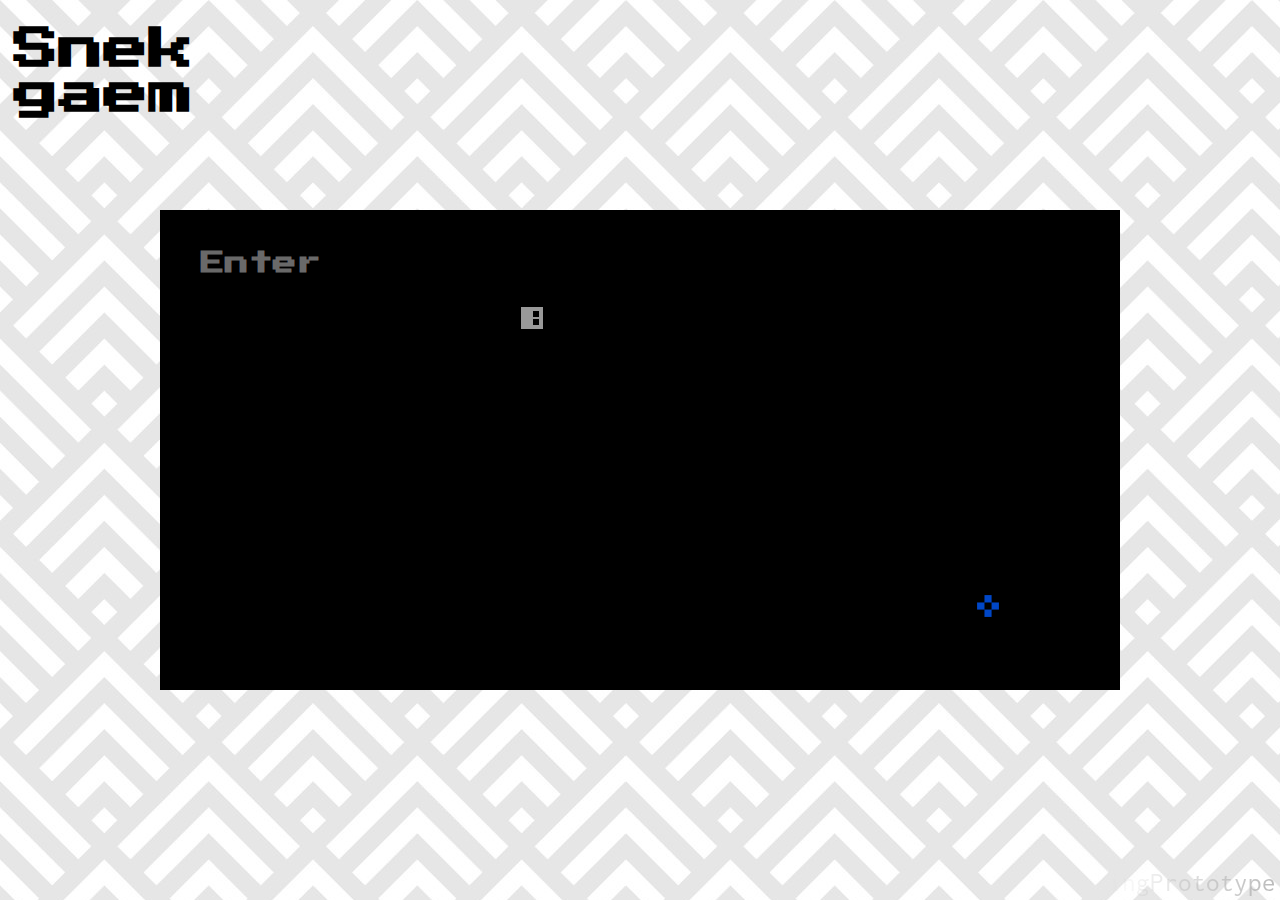
<file: index.html>
<!DOCTYPE html>
<html lang="en">
<head>
    <meta charset="UTF-8">
    <meta http-equiv="X-UA-Compatible" content="IE=edge">
    <meta name="viewport" content="width=device-width, initial-scale=1.0">
    <title>SnakeJS</title>
    <link rel="preconnect" href="https://fonts.gstatic.com">
    <link href="https://fonts.googleapis.com/css2?family=Press+Start+2P&display=swap" rel="stylesheet">
    <link href="https://fonts.googleapis.com/css2?family=Inconsolata:wght@500&display=swap" rel="stylesheet">
    <link href="https://fonts.googleapis.com/css2?family=Sigmar+One&display=swap" rel="stylesheet">
    <link href="https://fonts.googleapis.com/css2?family=Amatic+SC:wght@700&display=swap" rel="stylesheet">
    <link href="https://fonts.googleapis.com/css2?family=Pangolin&display=swap" rel="stylesheet">
    <link rel="stylesheet" href="sty_le.css">

</head>
<body onresize="resize()">
    <h1 class="topText">Snek gaem</h1>
    <div class="board">
        <div class="line"><div class="loadline"></div><div class="sline"></div></div>
        <h1 class="score"></h1>
        </div>
</div>
    
    <p class="text">
        <!-- You know the rules. <span>and so do I.</span><br> -->
    </p>
    <a class="tag glowy" href="https://github.com/theWorkingPrototype">@theWorkingPrototype</a>

    <script src="scri_pt.js"></script>
</body>
</html>
</file>
<file: sty_le.css>
*{
    box-sizing: border-box;
}
body{
    /* background-color: rgb(30, 30, 30); */
    margin: 0px;
    height:1vh;
    width:1vw;
    overflow: hidden;
    transition: background-image 1s ease;
    background-image: url("whitetris.jpg");
}   

h1{
    font-size: 5vmin;
    margin:3vh 1.5vh;
    font-family: 'Press Start 2P';
}



.tag{
    text-shadow: 1px 1px 1px;
    font-family: 'Inconsolata', monospace;
    position:absolute;
    right:0px;
    bottom:0px;
    text-decoration: none;
    color:black;
    color:rgb(255, 123, 0);
    padding:.5vh;
    font-size: 3vh;
    z-index: -1;
    /* -webkit-text-stroke-width: 1px; */
}


.text{
	background-image:url("blacktris.jpg");
	visibility:hidden;
}

/*Add orange ^~^ shine to Tag*/
.glowy {
    background-image: -webkit-linear-gradient(0deg, transparent 20%, rgb(180, 180, 180) 50%,  transparent 80%);
	-webkit-animation-timing-function:linear;
	-webkit-background-size: 600px;
	color: rgba(255, 90, 0, 0);
	-webkit-background-clip: text;
	-webkit-animation-name: glow;
	-webkit-animation-duration: 20s;
	-webkit-animation-iteration-count: infinite;
}

@-webkit-keyframes glow {
	0% {
		background-position: -600px;
	}
	100% {
		background-position: 600px;
		
	}
}


.text{
    position: absolute;
    bottom:0vh;
    left:0vh;
    line-height: 2.8vh;
    padding:2vh;
    padding-left:3vh;
    font-size: 2vh;
    margin:0px;
}
p>span{
    font-style: italic;
    font-size: .8em;
}
.board{
    
    position:absolute;
    background-color: black;
    overflow: hidden;
    z-index: 10;
}
.line{
    height:1%;
    background-color: #3030ff;
    position: absolute;
    top:0%;
    left:0%;
    overflow: hidden;
}
.loadline, .sline{
    transition-duration: 1s;
    background-color:rgba(255, 255, 255, .3);
    position: absolute;
    left:0%;
    width:0%;
    height:100%;
}
.sline{
    transition-duration:unset;
    background-color: #eeAA08;
}
.bkg{
    width:100%;
    height:100%;
    position:absolute;
    z-index: 11;
}
.disappear{
    animation:diss 1s ease forwards;
}

@keyframes diss {
    0%{
        opacity:1;
    }
    100%{
        opacity:0;
    }
}
.snake, .snakeR{
    position: absolute;
    z-index: 15;
    background-color: white;
    opacity:0.6 ;
}
.eye{
    position:absolute;
    background-color: black;
}
.food{
    z-index:11;
    position: absolute;
}
.score{
    position: absolute;
    visibility: hidden;
    color: #696969;
    z-index: 100;
    text-shadow: 0px 0px 1px #000;
    padding: 0px;
    margin: 20px;
    padding-bottom:3em;
}
.sideText{
    font-family: 'Pangolin', 'cursive';
    position: absolute;
    right:0px;
    bottom: 0px;
    color:limegreen;
}
.dialogue{
    letter-spacing: 2px;
    position: relative;
    margin: 10% 30% 10% 30%;
    font-family:'Pangolin', 'cursive';
    padding-top:3px;
    padding-bottom: 1px;
    color:#ffbb00e8;
    text-align: center;
}

.dialogue h3{
    opacity: 1;
    text-shadow: 0px 0px 10px black;
}
.translucent{
    top:0px;
    left:0px;
    position: absolute;
    z-index:121;
    background-color: rgb(100,100,100,.1);
    padding:0px 4px;
    border-radius: 5px;
    backdrop-filter: saturate(0%) blur(4px);
}

.btns{
    margin:2em;
    align-items: center;
}
.btn{
    text-shadow: 1px 1px 1px 1px black;
    letter-spacing: normal;
    font-size: .7em;
    font-family: 'Sigmar one';
    border-radius: 2px;
    padding: .5em 4em;
    background-color: #ffbb00;
    color:black;
    width:auto;
    display: inline-block;
    background: radial-gradient(circle at bottom center, #FFC837 15px, #FF8008);

}
.btn:hover{
    background: radial-gradient(circle at bottom center, #FFC837 40px, #FF8008);
    cursor:pointer;
}
.btn:active{
    background: radial-gradient(circle at bottom center, #FFC837 0px, #FF8008);
}

.message{
    letter-spacing: 1px;
    font-weight: 200;
    font-family: 'Pangolin','cursive';
    position: absolute;
    padding: 0px 1px;
    border-radius: 3px;
    background-color:#dd4545;
    color:white;
    z-index: 120;
}


@keyframes load {
    0%{
        right:100%;
    }
    100%{
        right:-50%;
    }
}

/* @media (all media controlled by JS;) */
</file>
